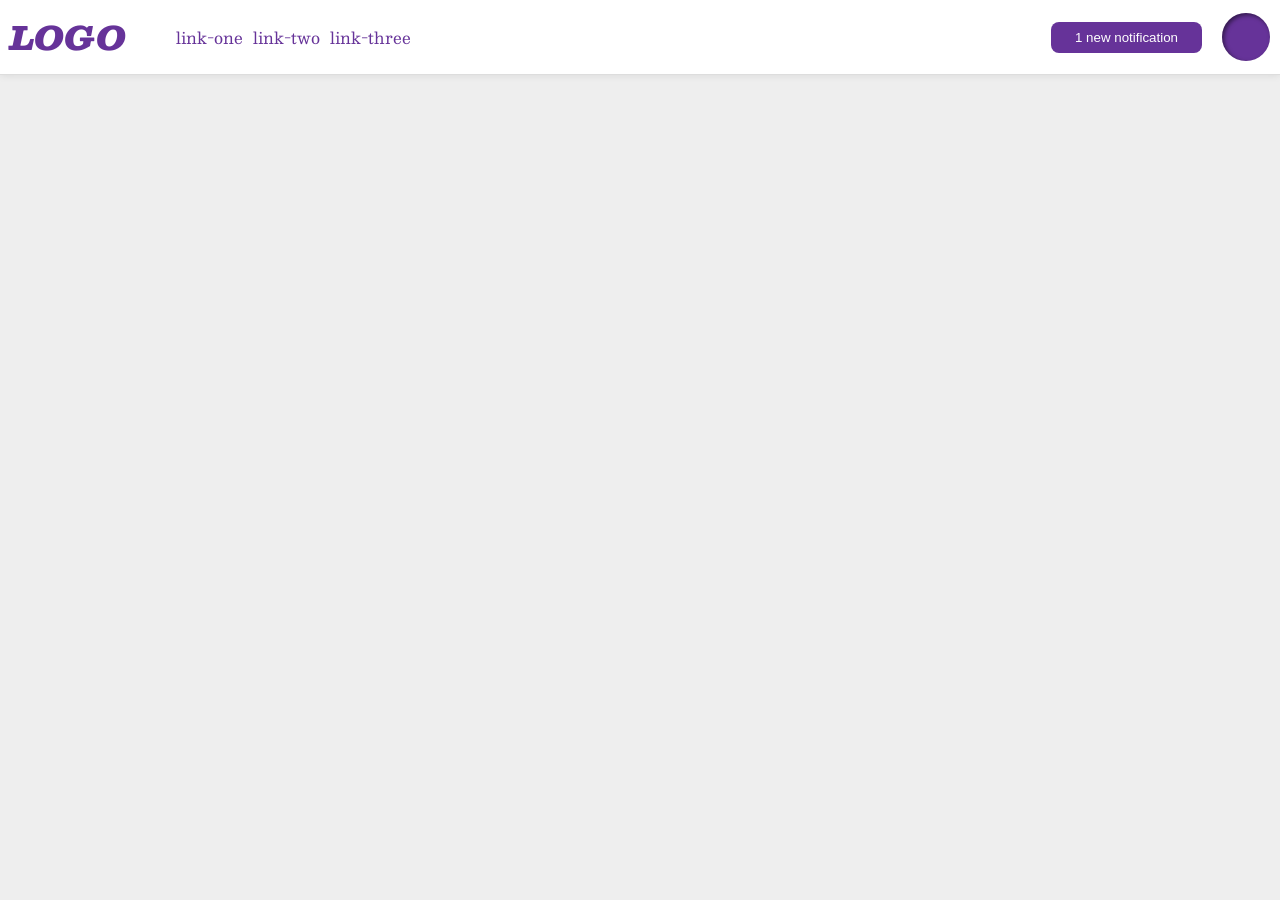
<file: foundations/flex/03-flex-header-2/index.html>
<!DOCTYPE html>
<html lang="en">
  <head>
    <meta charset="UTF-8">
    <meta http-equiv="X-UA-Compatible" content="IE=edge">
    <meta name="viewport" content="width=device-width, initial-scale=1.0">
    <title>Flex Header 2</title>
    <link rel="stylesheet" href="style.css">
  </head>
  <body>
    <div class="header">
      <div class="left-side">
        <div class="logo">
        LOGO
        </div>
        <ul class="links">
          <li><a href="https://google.com">link-one</a></li>
          <li><a href="https://google.com">link-two</a></li>
          <li><a href="https://google.com">link-three</a></li>
        </ul>
      </div>
      <div class="right-side">
        <button class="notifications">
        1 new notification
        </button>
      <div class="profile-image"></div>
      </div>
    </div>
  </body>
</html>
</file>
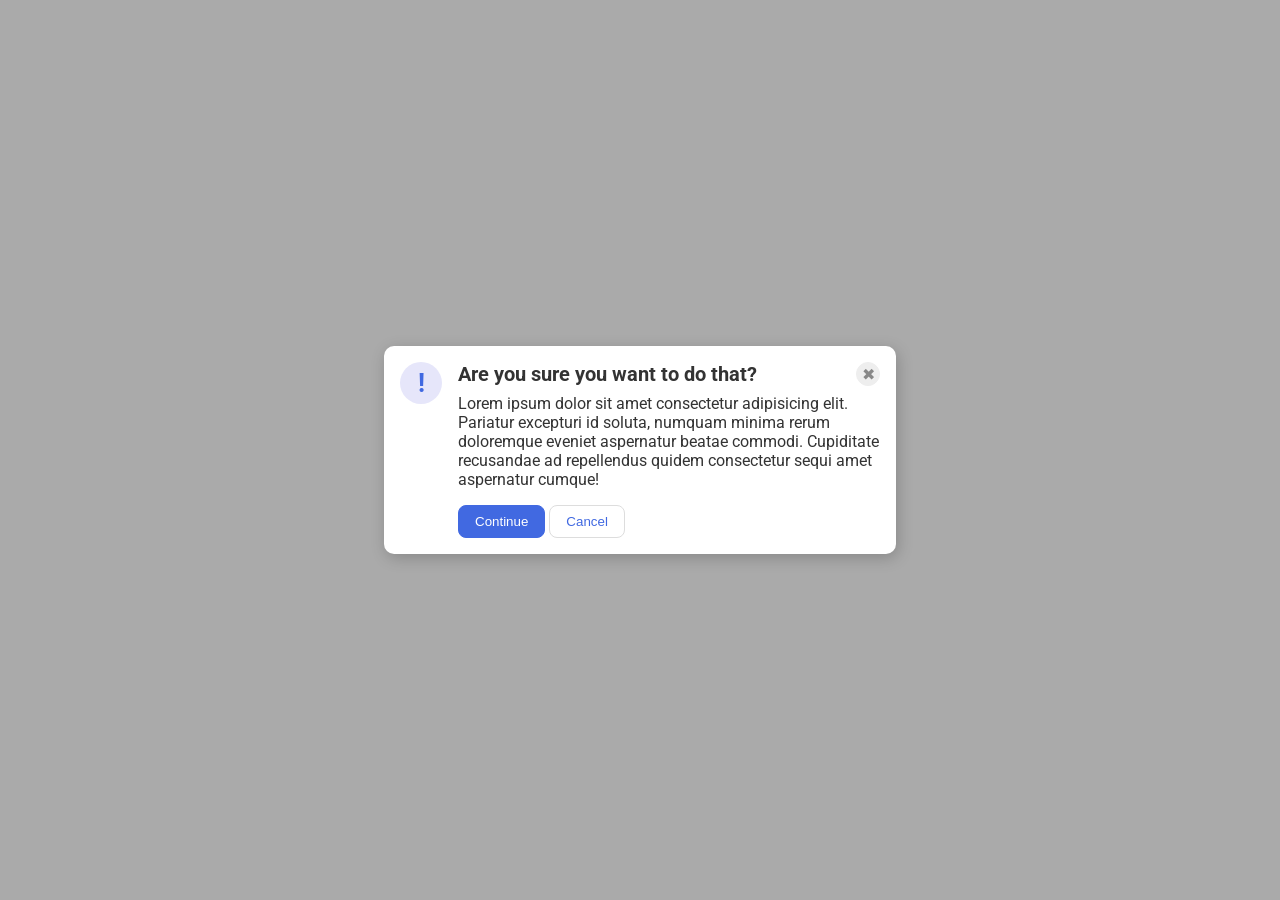
<file: foundations/flex/05-flex-modal/index.html>
<!DOCTYPE html>
<html lang="en">
  <head>
    <meta charset="UTF-8">
    <meta http-equiv="X-UA-Compatible" content="IE=edge">
    <meta name="viewport" content="width=device-width, initial-scale=1.0">
    <link rel="stylesheet" href="style.css">
    <title>Modal</title>
  </head>
  <body>
    <div class="modal">
      <div class="icon">!</div>
      <div class="right-content">
        <div class="header">Are you sure you want to do that?<button class="close-button">✖</button></div>
        <div class="text">Lorem ipsum dolor sit amet consectetur adipisicing elit. Pariatur excepturi id soluta, numquam minima rerum doloremque eveniet aspernatur beatae commodi. Cupiditate recusandae ad repellendus quidem consectetur sequi amet aspernatur cumque!</div>
      <div class="button-row">
        <button class="continue">Continue</button>
        <button class="cancel">Cancel</button>
      </div>
      </div>
    </div>
  </body>
</html>
</file>
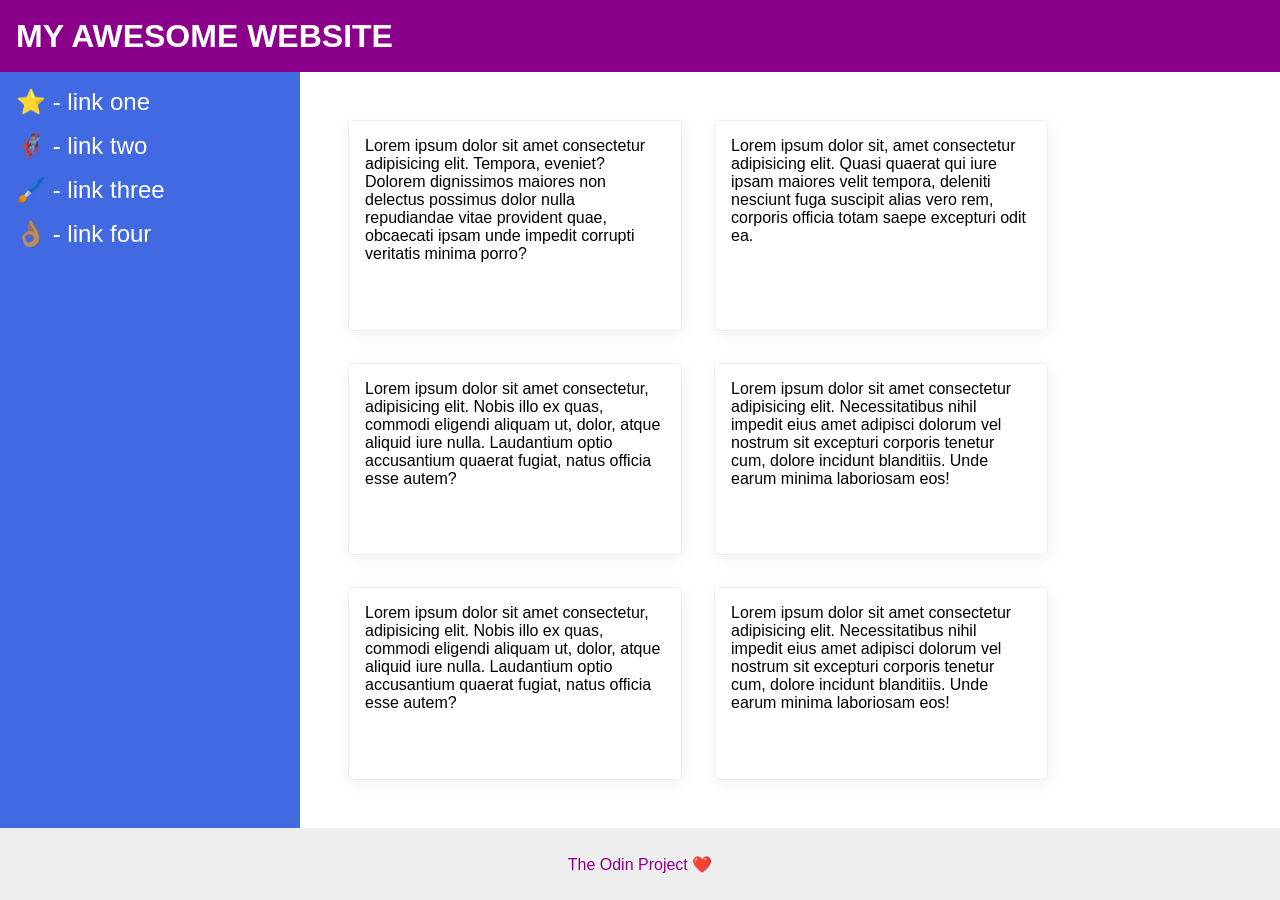
<file: foundations/flex/07-flex-layout-2/index.html>
<!DOCTYPE html>
<html lang="en">
  <head>
    <meta charset="UTF-8">
    <meta http-equiv="X-UA-Compatible" content="IE=edge">
    <meta name="viewport" content="width=device-width, initial-scale=1.0">
    <title>The Holy Grail</title>
    <link rel="stylesheet" href="style.css">
  </head>
  <body>
    <div class="header">
      MY AWESOME WEBSITE
    </div>
    
  <div class="content">
    <div class="sidebar">
      <ul>
        <li><a href="#">⭐ - link one</a></li>
        <li><a href="#">🦸🏽‍♂️ - link two</a></li>
        <li><a href="#">🖌️ - link three</a></li>
        <li><a href="#">👌🏽 - link four</a></li>
      </ul>
    </div>
    <div class="card-wrapper">
      <div class="card">Lorem ipsum dolor sit amet consectetur adipisicing elit. Tempora, eveniet? Dolorem dignissimos maiores non delectus possimus dolor nulla repudiandae vitae provident quae, obcaecati ipsam unde impedit corrupti veritatis minima porro?</div>
      <div class="card">Lorem ipsum dolor sit, amet consectetur adipisicing elit. Quasi quaerat qui iure ipsam maiores velit tempora, deleniti nesciunt fuga suscipit alias vero rem, corporis officia totam saepe excepturi odit ea.</div>
      <div class="card">Lorem ipsum dolor sit amet consectetur, adipisicing elit. Nobis illo ex quas, commodi eligendi aliquam ut, dolor, atque aliquid iure nulla. Laudantium optio accusantium quaerat fugiat, natus officia esse autem?</div>
      <div class="card">Lorem ipsum dolor sit amet consectetur adipisicing elit. Necessitatibus nihil impedit eius amet adipisci dolorum vel nostrum sit excepturi corporis tenetur cum, dolore incidunt blanditiis. Unde earum minima laboriosam eos!</div>
      <div class="card">Lorem ipsum dolor sit amet consectetur, adipisicing elit. Nobis illo ex quas, commodi eligendi aliquam ut, dolor, atque aliquid iure nulla. Laudantium optio accusantium quaerat fugiat, natus officia esse autem?</div>
      <div class="card">Lorem ipsum dolor sit amet consectetur adipisicing elit. Necessitatibus nihil impedit eius amet adipisci dolorum vel nostrum sit excepturi corporis tenetur cum, dolore incidunt blanditiis. Unde earum minima laboriosam eos!</div>
    </div>
  </div>

    <div class="footer">
      The Odin Project ❤️
    </div>
  </body>
</html>
</file>
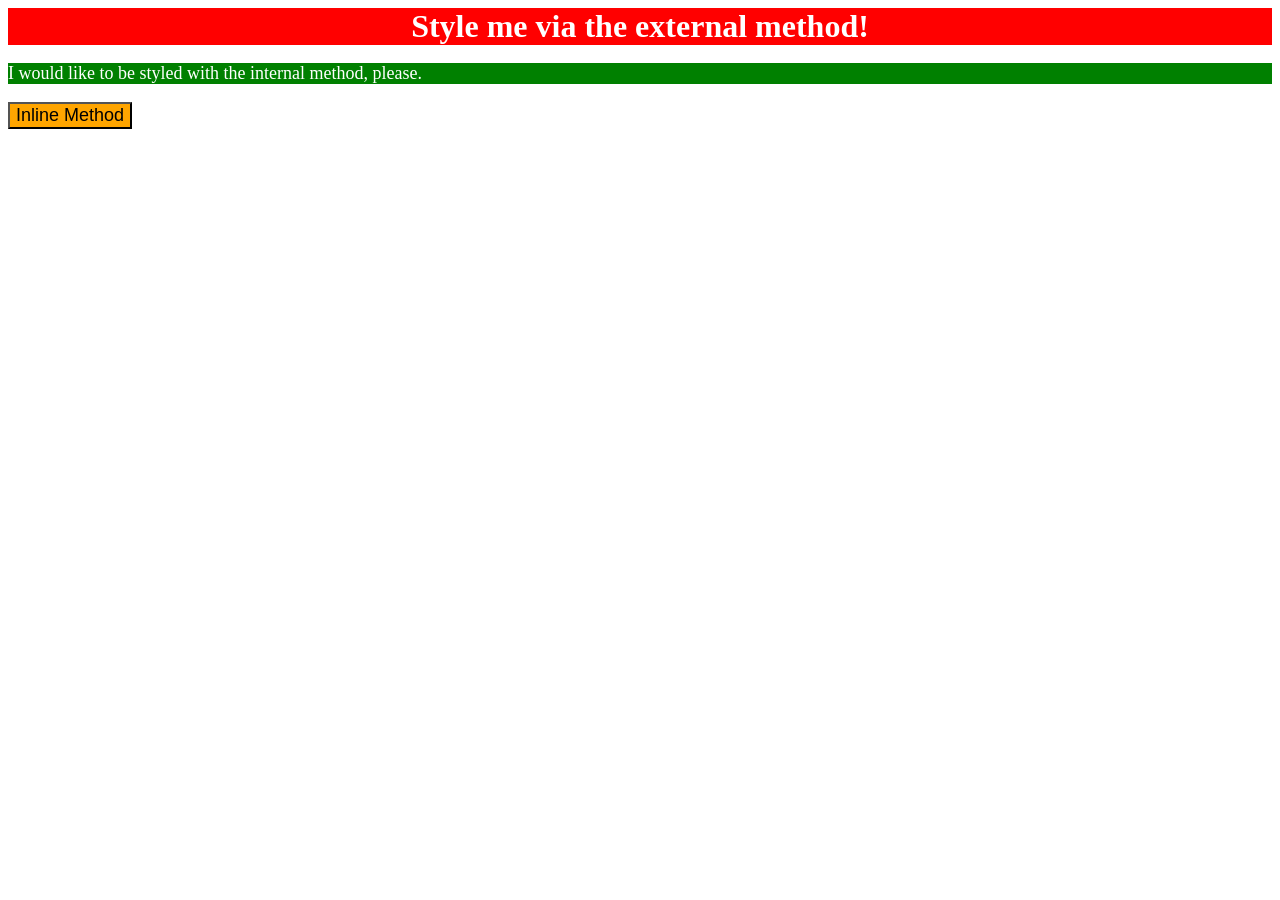
<file: foundations/intro-to-css/01-css-methods/index.html>
<!DOCTYPE html>
<html lang="en">
  <head>
    <meta charset="UTF-8">
    <meta http-equiv="X-UA-Compatible" content="IE=edge">
    <meta name="viewport" content="width=device-width, initial-scale=1.0">
    <title>Methods for Adding CSS</title>
    <link rel="stylesheet" href="./styles.css">
    <style>
      p {
        background-color: green;
        color: white;
        font-size: 18px;
      }
    </style>
  </head>
  <body>
    <div>Style me via the external method!</div>
    <p>I would like to be styled with the internal method, please.</p>
    <button style="background-color: orange; font-size: 18px;">Inline Method</button>
  </body>
</html>
</file>
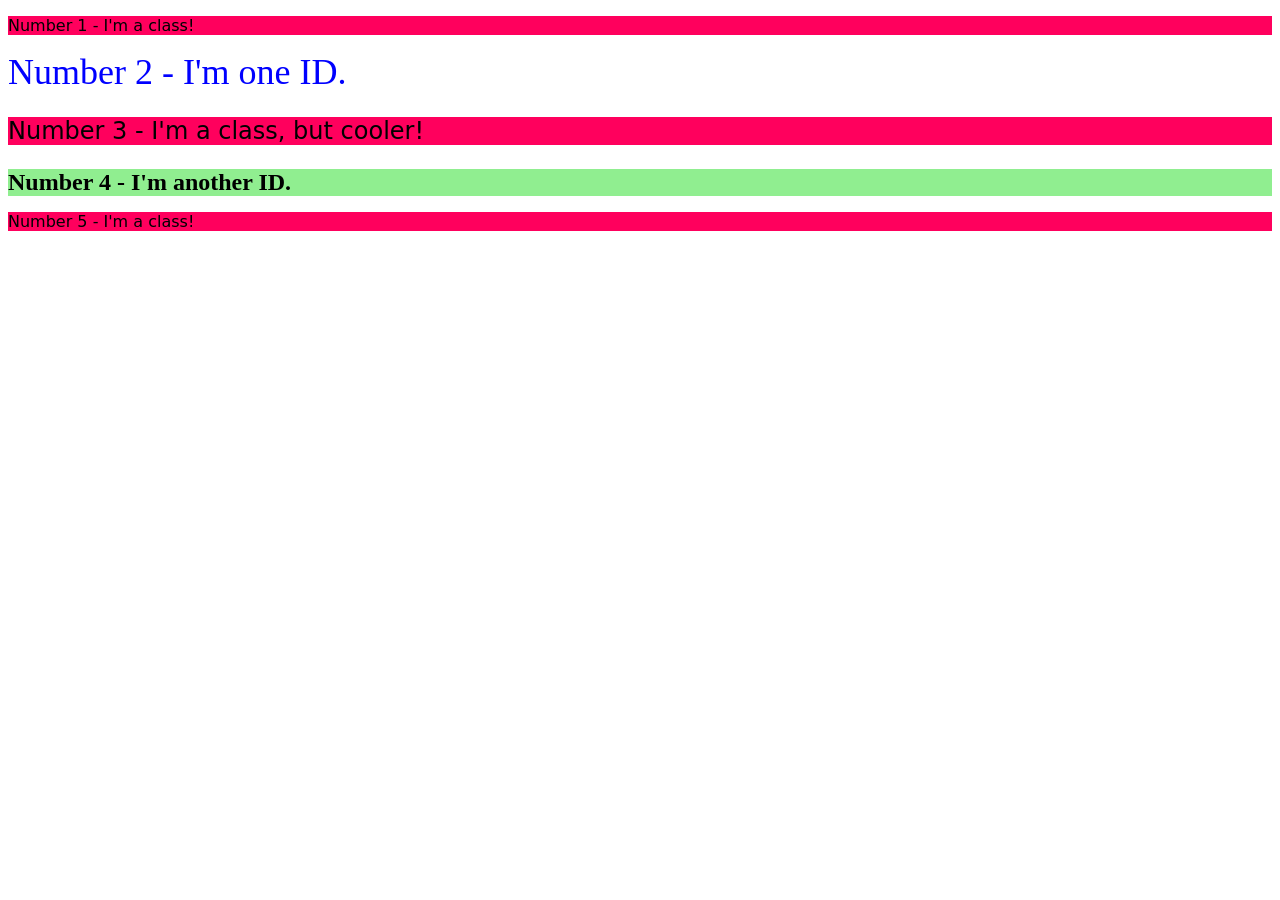
<file: foundations/intro-to-css/02-class-id-selectors/index.html>
<!DOCTYPE html>
<html lang="en">
  <head>
    <meta charset="UTF-8">
    <meta http-equiv="X-UA-Compatible" content="IE=edge">
    <meta name="viewport" content="width=device-width, initial-scale=1.0">
    <title>Class and ID Selectors</title>
    <link rel="stylesheet" href="style.css">
  </head>
  <body>
    <p class="odd">Number 1 - I'm a class!</p>
    <div id="two">Number 2 - I'm one ID.</div>
    <p class="odd" id="three">Number 3 - I'm a class, but cooler!</p>
    <div id="four">Number 4 - I'm another ID.</div>
    <p class="odd">Number 5 - I'm a class!</p>
  </body>
</html>
</file>
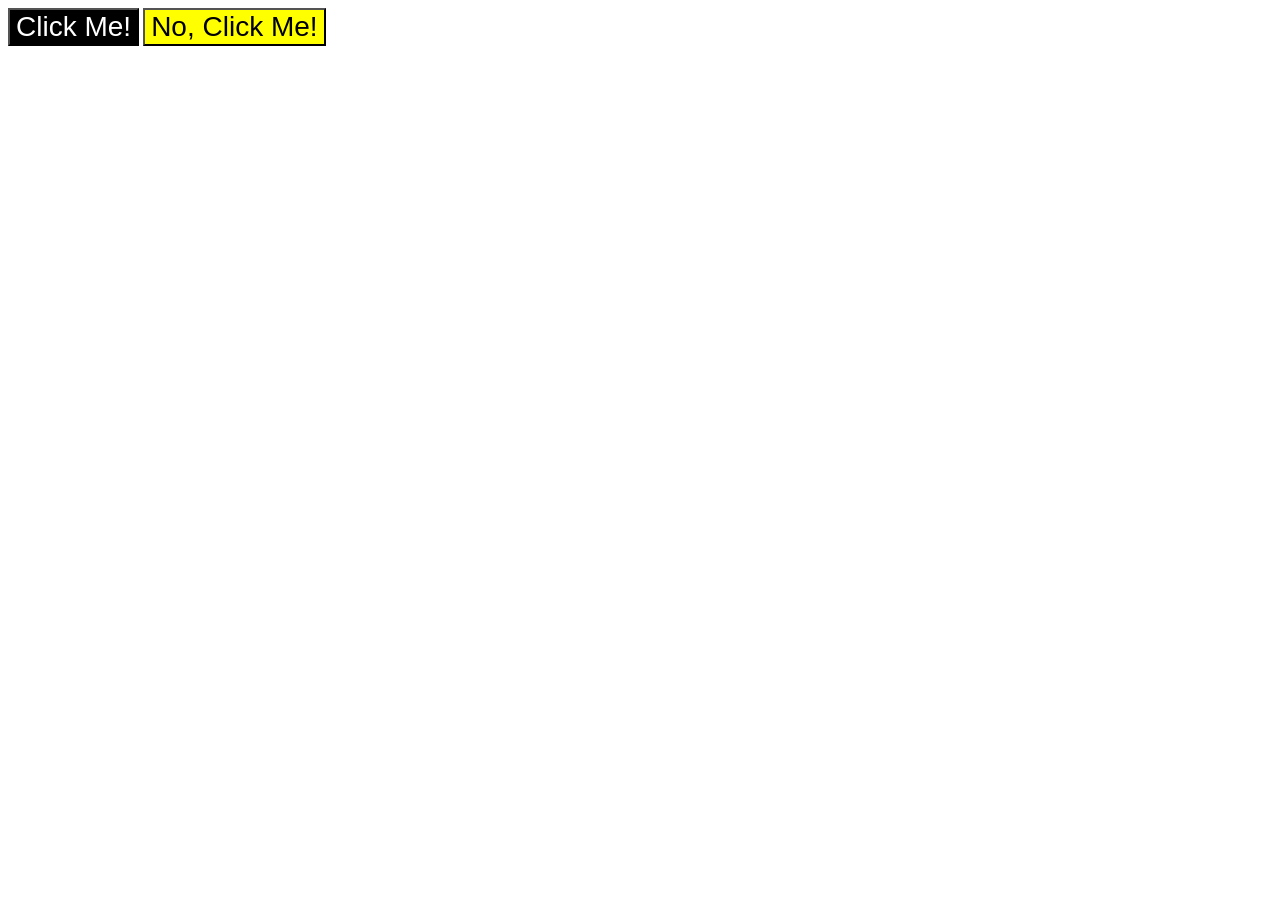
<file: foundations/intro-to-css/03-grouping-selectors/index.html>
<!DOCTYPE html>
<html lang="en">
  <head>
    <meta charset="UTF-8">
    <meta http-equiv="X-UA-Compatible" content="IE=edge">
    <meta name="viewport" content="width=device-width, initial-scale=1.0">
    <title>Grouping Selectors</title>
    <link rel="stylesheet" href="style.css">
  </head>
  <body>
    <button class="both" id="first">Click Me!</button>
    <button class="both" id="second">No, Click Me!</button>
  </body>
</html>
</file>
<file: foundations/flex/03-flex-header-2/style.css>
/* this is some magical font-importing.  
you'll learn about it later. */
@import url('https://fonts.googleapis.com/css2?family=Besley:ital,wght@0,400;1,900&display=swap');

body {
  margin: 0;
  background: #eee;
  font-family: Besley, serif;
}

.header {
  background: white;
  border-bottom: 1px solid #ddd;
  box-shadow: 0 0 8px rgba(0,0,0,.1);
  display: flex;
  justify-content: space-between;
  align-items: center;
}

.left-side {
  display: flex;
}

.right-side {
  display: flex;
  gap: 10px;
  align-items: center;
}

.profile-image {
  background: rebeccapurple;
  box-shadow: inset 2px 2px 4px rgba(0,0,0,.5);
  border-radius: 50%;
  width: 48px;
  height: 48px;
  margin: 10px;
}

.logo {
  color: rebeccapurple;
  font-size: 32px;
  font-weight: 900;
  font-style: italic;
  padding: 10px;
}

button {
  border: none;
  border-radius: 8px;
  background: rebeccapurple;
  color: white;
  padding: 8px 24px;
}

a {
  /* this removes the line under our links */
  text-decoration: none;
  color: rebeccapurple;
}

ul {
  list-style-type: none;
  display: flex;
  gap: 10px;
  align-items: center;
}
</file>
<file: foundations/flex/05-flex-modal/style.css>
@import url('https://fonts.googleapis.com/css2?family=Roboto:wght@400;700&display=swap');

html, body {
  height: 100%;
}

body {
  font-family: Roboto, sans-serif;
  margin: 0;
  background: #aaa;
  color: #333;
  /* I'll give you this one for free lol */
  display: flex;
  align-items: center;
  justify-content: center;
}

.modal {
  background: white;
  width: 480px;
  border-radius: 10px;
  box-shadow: 2px 4px 16px rgba(0,0,0,.2);
  display: flex;
  gap: 16px;
  padding: 16px;
}

.icon {
  color: royalblue;
  font-size: 26px;
  font-weight: 700;
  background: lavender;
  width: 42px;
  height: 42px;
  border-radius: 50%;
  display: flex;
  align-items: center;
  justify-content: center;
  flex-shrink: 0;
}

.close-button {
  background: #eee;
  border-radius: 50%;
  color: #888;
  font-weight: 400;
  font-size: 16px;
  height: 24px;
  width: 24px;
  display: flex;
  align-items: center;
  justify-content: center;
  border: 1px solid #eee;
  padding: 0;
}

button {
  cursor: pointer;
  padding: 8px 16px;
  border-radius: 8px;
}

button.continue {
  background: royalblue;
  border: 1px solid royalblue;
  color: white;
}

button.cancel {
  background: white;
  border: 1px solid #ddd;
  color: royalblue;
}

.header {
  font-size: 20px;
  font-weight: bold;
  display: flex;
  justify-content: space-between;
  align-items: center;
  margin-bottom: 8px;
}

.text {
  margin-bottom: 16px;
}
</file>
<file: foundations/flex/07-flex-layout-2/style.css>
body {
  font-family: -apple-system, BlinkMacSystemFont, 'Segoe UI', Roboto, Oxygen, Ubuntu, Cantarell, 'Open Sans', 'Helvetica Neue', sans-serif;
  margin: 0;
  min-height: 100vh;
  display: flex;
  flex-direction: column;
}

.header {
  height: 72px;
  background: darkmagenta;
  color: white;
  font-size: 32px;
  font-weight: 900;
  display: flex;
  align-items: center;
  padding-left: 16px;
}

.content {
  display: flex;
  flex-flow: row nowrap;
  flex-grow: 1;
}

.footer {
  height: 72px;
  background: #eee;
  color: darkmagenta;
  margin-top: auto;
  display: flex;
  justify-content: center;
  align-items: center;
}

.sidebar {
  width: 300px;
  background: royalblue;
  box-sizing: border-box;
  flex: 0 0 auto;
  padding: 16px;
  
}

a {
  text-decoration: none;
  font-size: 24px;
  color: white;
}

li {
  list-style-type: none;
  margin-bottom: 16px;
}

ul {
  padding: 0px;
  margin: 0px;
}


.card-wrapper {
  display: flex;
  flex-flow: row wrap;
  padding: 48px;
  gap: 32px;
}

.card {
  border: 1px solid #eee;
  box-shadow: 2px 4px 16px rgba(0,0,0,.06);
  border-radius: 4px;
  width: 300px;
  padding: 16px;
}
</file>
<file: foundations/intro-to-css/01-css-methods/styles.css>
div {
    background-color: red;
    color: white;
    font-size: 32px;
    text-align: center;
    font-weight: bold;
}
</file>
<file: foundations/intro-to-css/02-class-id-selectors/style.css>
.odd {
    background-color: #ff005d;
    font-family: "Verdana", "DejaVu Sans", sans-serif;
}

#two {
    color: blue;
    font-size: 36px;
}

#three {
    font-size: 24px;
}

#four {
    background-color: lightgreen;
    font-size: 24px;
    font-weight: bold;
}
</file>
<file: foundations/intro-to-css/03-grouping-selectors/style.css>
.both {
    font-size: 28px;
    font-family: "Helvetica", "Times New Roman", sans-serif;
}

#first {
    background-color: black;
    color: white;
}

#second {
    background-color: #ffff00;
}
</file>
